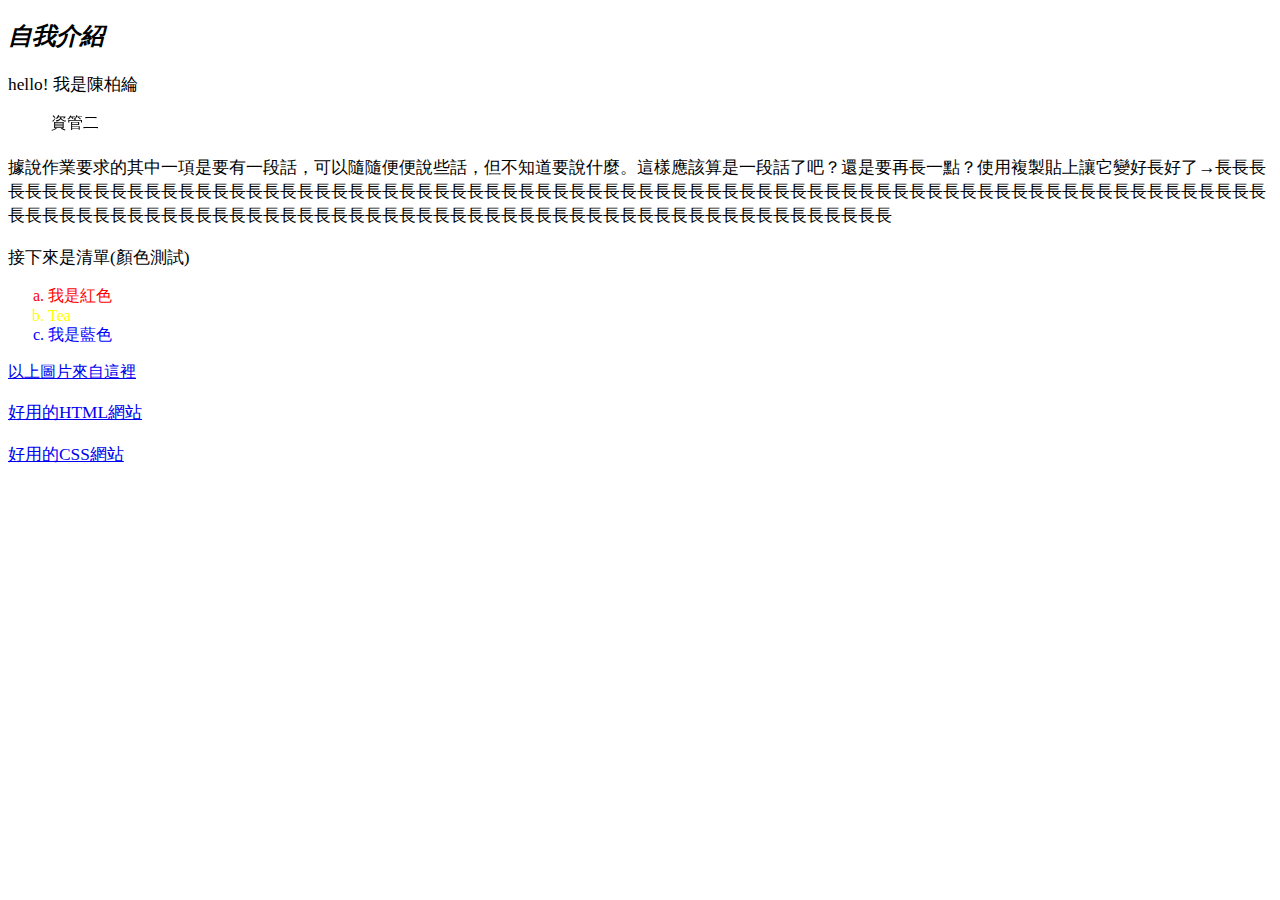
<file: index.html>
<!DOCTYPE html>
<html lang="en">

<head>
	<link type="text/css" rel="stylesheet" href="index.css">
	<meta charset="UTF-8">
    <title>Document</title>
	<h2>自我介紹</h2>
</head>
<body>
    <div>
    	<p>hello! 我是陳柏綸</p>
    	<marquee  width=90>資管二乙 102306078</marquee>
    	<p>據說作業要求的其中一項是要有一段話，可以隨隨便便說些話，但不知道要說什麼。這樣應該算是一段話了吧？還是要再長一點？使用複製貼上讓它變好長好了→長長長長長長長長長長長長長長長長長長長長長長長長長長長長長長長長長長長長長長長長長長長長長長長長長長長長長長長長長長長長長長長長長長長長長長長長長長長長長長長長長長長長長長長長長長長長長長長長長長長長長長長長長長長長長長長長長長長長長長長長長長長長長長長長長</p>
    	<p>接下來是清單(顏色測試)</p>
    	<ol>
   			<li type="a"id="red">我是紅色</li>
   			<li type="a"id="yellow">Tea</li>
   			<li type="a"id="blue">我是藍色</li>
		</ol>
    </div>
    <script type="https//code.jquery.com/jquery-1.11.2.min.js"></script>
    <div>
    	<a href=http://www.baike.com/wiki/%E5%AE%B6%E7%8C%AB%E7%9A%84%E9%A5%B2%E5%85%BB>以上圖片來自這裡</a>
    	<p><a href="http://bbs.skyey.tw/thread-19-1-1.html">好用的HTML網站</a></p>
    	<p><a href="http://www.pt.ntu.edu.tw/hmchai/PTcomputer03_2/hCSS/CSSintroduction.htm">好用的CSS網站</a></p>
    </div>
</body>
</html>
</file>
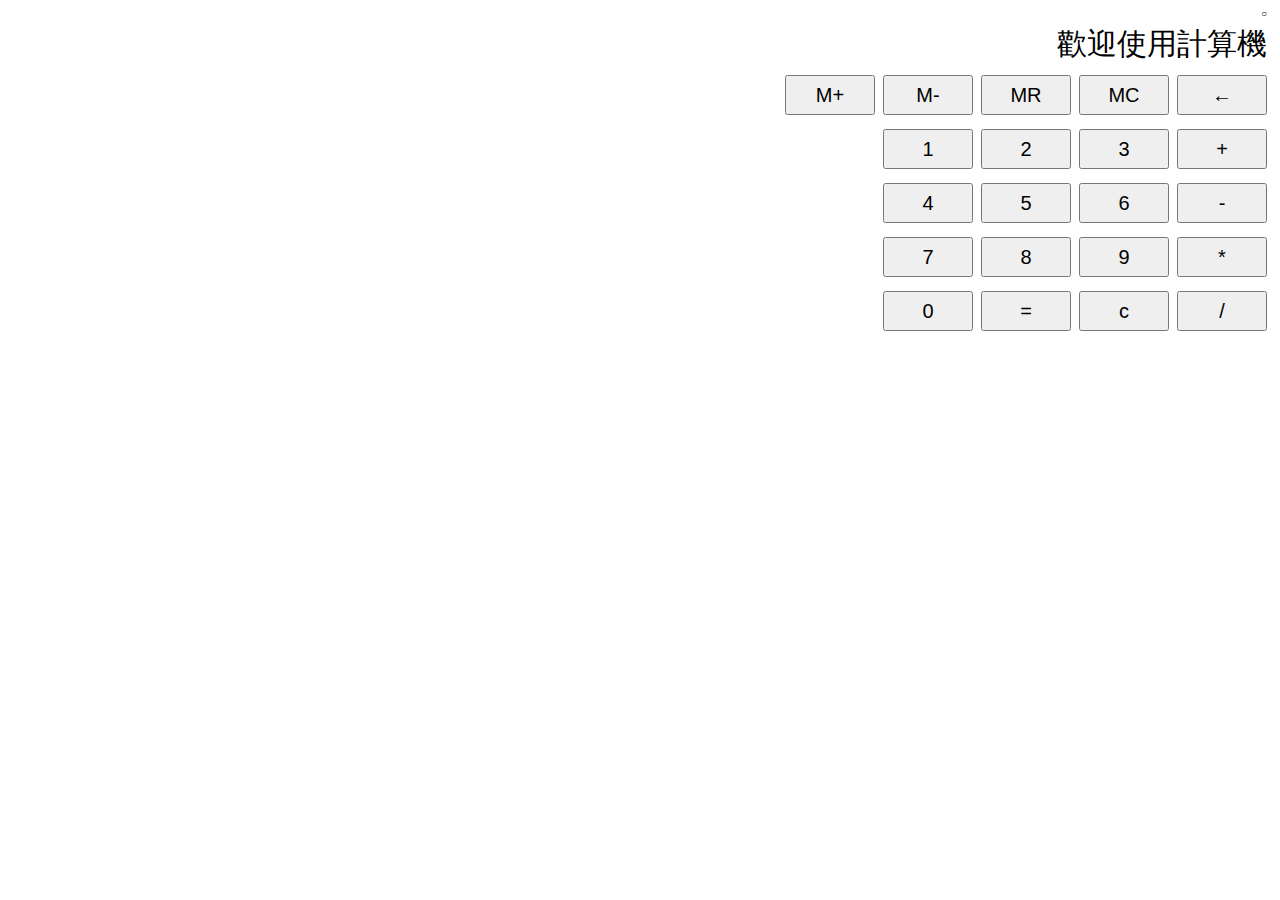
<file: calculator.html>
<!DOCTYPE html>
<html lang="en">

<head>

	<meta charset="UTF-8">
    <link type="text/css" rel="stylesheet" href="calculator.css">
    <script src="https://code.jquery.com/jquery-1.11.2.min.js"></script>
    <script src="calculator.js"></script>

</head>

<body>

    <p id="operator" style="font-size:10px" align="right">○</p>
    <p id="message" style="font-size:30px" align="right">歡迎使用計算機</p>
    <div>
        <button id="MPlus">M+</button>&nbsp;
        <button id="MMinus">M-</button>&nbsp;
        <button id="MR">MR</button>&nbsp;
        <button id="MC">MC</button>&nbsp;
        <button id="back">←</button>
    </div>
    <br><br><br>

    <div style="float:right">
        <button id="btn1">1</button>&nbsp;
        <button id="btn2">2</button>&nbsp;
        <button id="btn3">3</button>&nbsp;
        <button id="btnPlus">+</button>
    </div>
    <br><br><br>

    <div>
        <button id="btn4">4</button>&nbsp;
        <button id="btn5">5</button>&nbsp;
        <button id="btn6">6</button>&nbsp;
        <button id="btnMinus">-</button>
    </div>
    <br><br><br>

    <div>
        <button id="btn7">7</button>&nbsp;
        <button id="btn8">8</button>&nbsp;
        <button id="btn9">9</button>&nbsp;
        <button id="btnTimes">*</button>
    </div>
    <br><br><br>

    <div>
        <button id="btn0">0</button>&nbsp;
        <button id="btnIs">=</button>&nbsp;
        <button id="btnClear">c</button>&nbsp;
        <button id="btnDevide">/</button>
    </div>

</body>

</html>
</file>
<file: index.css>
h2{font-style:italic}

p{font-size:13pt}

#red{color:red;}
#yellow{color:yellow;}
#blue{color:blue;}
</file>
<file: calculator.css>
.green{
	background: green;
}

button{
	width: 90px;
	height: 40px;
	font-size: 20px;
}

p{
	margin: 5px;
}

div{
	margin: 5px;
	float: right;
}
</file>
